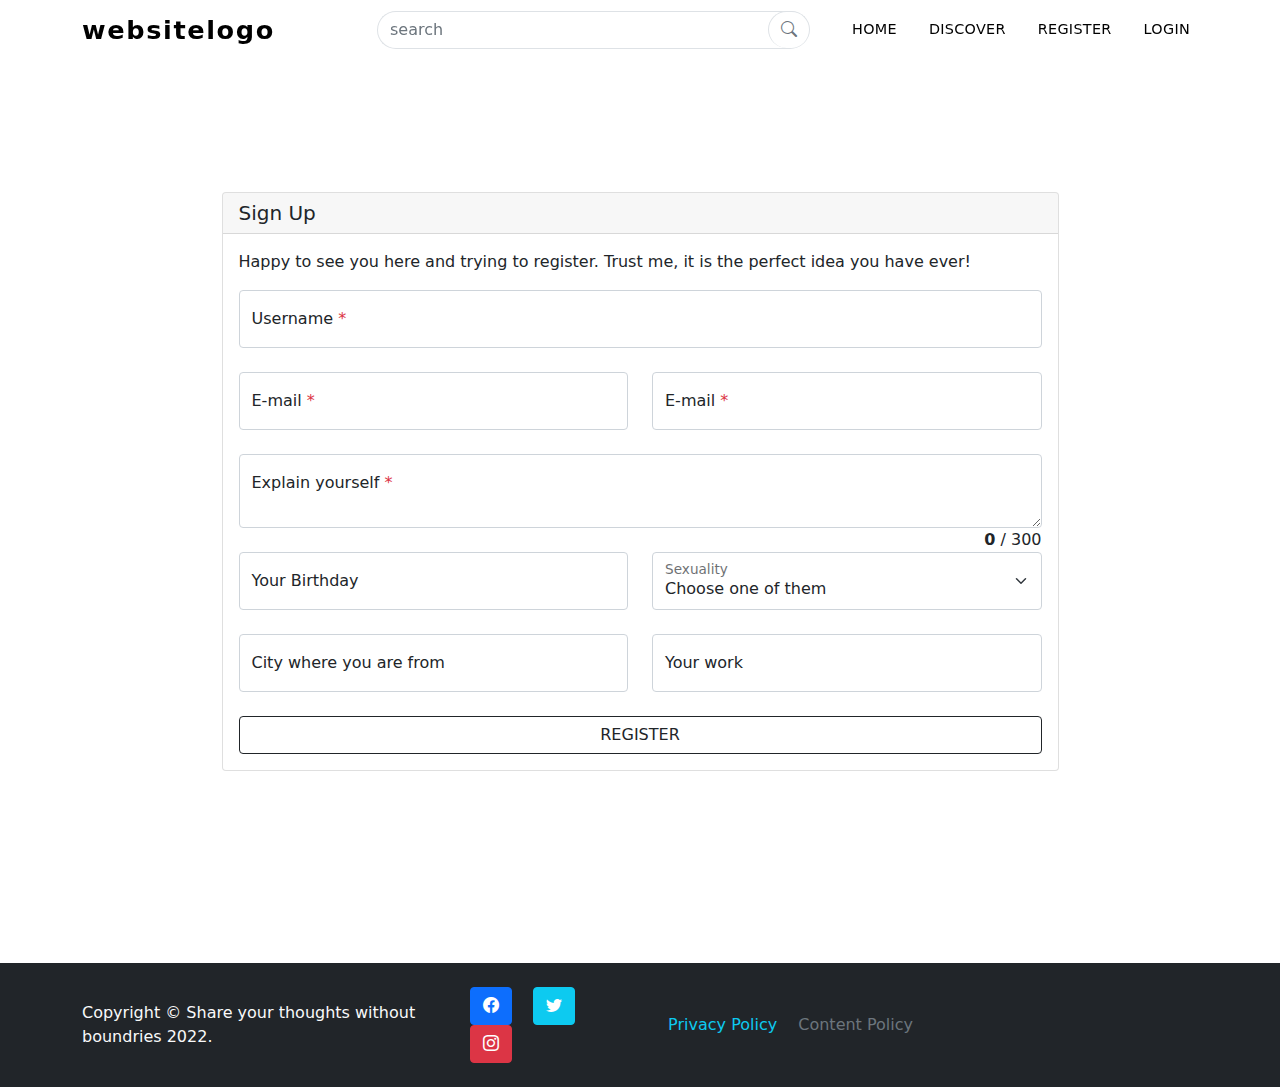
<file: Register.html>
<!DOCTYPE html>
<html>
    <head>
        <title>websitename - Share your thoughts without borders</title>

        <!--META-->
        <meta charset="utf-8">
        <meta name="description" content="Fun. Enthusiastic. Fast.">
        <meta name="keywords" content="Fun, description, Enthusiastic, social media, media, news, haber">
        <meta name="author" content="Galip Argun">
        <meta name="viewport" content="width=device-width, initial-scale=1">	

        <!-- css -->
	    <link rel="stylesheet" type="text/css" href="Style/all.css">

    </head>

    <body id="page-body">
        	
        
        

        <!--header starts-->
        <header>
            <div class="container p-4">


                <!-- navigation start -->
	<nav class="navbar navbar-expand-lg navbar-dark fixed-top" id="mainNavbar">
		<div class="container">
           
            <div class="col-4 col-sm-4 col-md-2 col-lg-2 col-xl-3">
                <a href="index.html" class="navbar-brand" title="galipbook">websitelogo</a>
            </div>
                
            
            
            <div class="col-5 col-sm-7 col-md-9 col-lg-5 col-xl-5 my-1"> 

                <!-- search button starts -->



                    <div class="input-group ps-4 pe-2 px-md-3">
                        <input class="form-control border-end-0 border rounded-pill" type="search" placeholder="search" id="example-search-input">
                        <span class="input-group-append">
                            <button class="btn btn-outline-secondary bg-white border-bottom-0 border rounded-pill ms-n5" type="button">
                                <i class="bi bi-search"></i>
                            </button>
                        </span>
                    </div>



                <!-- search button ends-->


                </div>

      

            <div class="col-2 col-sm-1 col-md-1 col-lg-5 col-xl-4">
                
                <button type="button" class="navbar-toggler" data-bs-toggle="offcanvas" data-bs-target="#myNavbar" aria-controls="myNavbar" aria-rabel="menüyü açma kapama butonu" aria-expanded="false">
                <span class="navbar-toggler-icon"></span>
                </button>

                <div class="offcanvas offcanvas-end" tabindex="-1" id="myNavbar" aria-labelledby="myLabel">
                        <div class="offcanvas-header">
                            <h5 class="offcanvas-title" id="myLabel"> MENU </h5>
                            <button type="button" class="btn-close text-reset" data-bs-dismiss="offcanvas" aria-label="kapat">
                        </div>

                        <div class="offcanvas-body">
                            <ul class="navbar-nav ms-auto text-uppercase  py-lg-2">
                                <li class="nav-item"><a href="index.html" class="nav-link btn-close-canvas">HOME</a></li>
                                <li class="nav-item"><a href="Categories.html"  class="nav-link btn-close-canvas">Discover</a></li>
                                <li class="nav-item"><a href="Register.html"  class="nav-link btn-close-canvas">Register</a></li>
                                <li class="nav-item"><a href="#LModalLogin"  class="nav-link btn-close-canvas" data-bs-toggle="modal">Login</a></li>					
                            </ul>
                        </div>
                </div>


            </div>
		</div>
	</nav>
	    <!-- navigation ends -->


            </div>
        </header>
        <!--header ends-->
    
       
        <!--register starts-->
        <section id="register-page" class="pt-5 pb-5">
            <div class="container pt-5 pb-5">

               

                    <div class="card group-card-specification mx-auto mt-5 mb-5">
                        <h5 class="card-header">Sign Up</h5>
                        <div class="card-body">
                        <p class="card-text">Happy to see you here and trying to register. Trust me, it is the perfect idea you have ever!</p>
                        
                        <form class="needs-validation" action="profile-edit.php" id="formEdit" novalidate>

                            <div class="row">

                                <div class="col-12">

                                    <div class="form-floating mb-4">

                                        <input type="text" id="registerName" class="form-control" placeholder="username" maxlength="40" aria-describedby="ErrName" required>
                                        <label for="Registername">Username
                                            <span class="text-danger" aria-hidden="true">*</span>
                                            <span class="visually-hidden">required</span>
                                        </label>
                                        <div class="invalid-feedback" id="ErrName"></div>

                                    </div>

                                </div>

                                <div class="col-6">


                                    <div class="form-floating mb-4">

                                        <input type="text" id="email" class="form-control" placeholder="E-mail" required>
                                        <label for="e-mail">E-mail
                                            <span class="text-danger" aria-hidden="true">*</span>
                                            <span class="visually-hidden">required</span>
                                        </label>
                                        <div class="invalid-feedback" id="ErrEmail"></div>

                                    </div>


                                </div>

                                <div class="col-6">

                                    <div class="form-floating mb-4">

                                        <input type="text" id="email" class="form-control" placeholder="E-mail" required>
                                        <label for="e-mail">E-mail
                                            <span class="text-danger" aria-hidden="true">*</span>
                                            <span class="visually-hidden">required</span>
                                        </label>
                                        <div class="invalid-feedback" id="ErrEmail"></div>

                                    </div>

                                </div>

                                <div class="col-12">

                                    <div class="form-floating form-textarea mb-md-0">
                                        <textarea id="registerMessage" class="form-control h-50" placeholder="Explain yourself" maxlength="300" required></textarea>
                                        <label for="registerMessage">Explain yourself
                                            <span class="text-danger" aria-hidden="true">*</span>
                                            <span class="visually-hidden">required</span>
                                        </label>
                                        <div class="invalid-feedback" id="ErrMessage"></div>
                                    </div>
                                    <div class="text-dark text-end">
                                        <span id="current-registerMessage-character" class="fw-bold">0</span>
                                        <span>/ 300</span>
                                    </div>

                                </div>

                                <div class="col-6">

                                    <div class="form-floating mb-4">

                                        <input type="text" id="birthday" class="form-control" placeholder="birthday" required>
                                        <label for="birthday">Your Birthday
                                        </label>
                                        <div class="invalid-feedback" id="ErrBirth"></div>

                                    </div>

                                </div>

                                <div class="col-6">

                                    <div class="form-floating mb-4">

                                        <select class="form-select" id="sexuality" aria-label="Default select example">
                                            <option selected>Choose one of them</option>
                                            <option value="1">Male</option>
                                            <option value="2">Female</option>
                                            <option value="3">Nothing</option>
                                            <option value="4">Just Horny</option>
                                          </select>
                                          <label for="sexuality">Sexuality</label>

                                    </div>

                                </div>

                                <div class="col-6">

                                    <div class="form-floating mb-4">

                                        <input type="text" id="city" class="form-control" placeholder="City" required>
                                        <label for="city">City where you are from
                                        </label>

                                    </div>

                                </div>

                                <div class="col-6">

                                    <div class="form-floating mb-4">

                                        <input type="text" id="work" class="form-control" placeholder="work" required>
                                        <label for="work">Your work
                                        </label>

                                    </div>

                                </div>

                                <div class="col-12 mx-auto">
                                    <button class="btn btn-outline-dark w-100" id="btnRegister">REGISTER</button>
                                </div>


                            </div>
                            
                        </form>

                        </div>
                    </div>

            </div>
        </section>
        <!--register ends-->


    

    
	<!-- footer starts -->

	<footer class="footer py-4 bg-dark mt-5">
		<div class="container">
			<div class="row align-items-center">
				<div class="col-lg-4 text-lg-start text-light">
					Copyright &copy; Share your thoughts without boundries 2022.
				</div>
				<div class="col-lg-2 my-3 my-lg-0">
					<a href="#" class="btn btn-primary mx-2 btn-social">
						<i class="bi bi-facebook"></i>
					</a>
					<a href="#" class="btn btn-info mx-2 btn-social">
						<i class="bi bi-twitter text-white"></i>
					</a>
					<a href="#" class="btn btn-danger mx-2 btn-social">
						<i class="bi bi-instagram"></i>
					</a>
				</div>
				<div class="col-lg-3 text-lg-end">
					<a href="#" class="link-info text-decoration-none me-3">Privacy Policy</a>
					<a href="#" class="link-secondary text-decoration-none">Content Policy</a>
				</div>
			</div>
		</div>
	</footer>

	<!-- footer ends -->

    	<!-- üyelik kısmı starts -->
	<div class="modal fade log-modal" id="LModalLogin" tabindex="-1" role="dialog" aria-labelledby="myTitle1" aria-hidden="true">
		<div class="modal-dialog modal-dialog-centered">
			<div class="modal-content">
			<div class="close-modal mt-1" data-bs-dismiss="modal" aria-label="Kapat">
				<i class="bi bi-x-circle"></i>
			</div>
			<div class="container">
				<div class="row justify-content-center">
					<div class="col-lg-8">
						<h2 class="text-uppercase font-weight-bold mt-4" id="myTitle1"> Nice to see you here,</h2>
						<p class="p-intro text-muted mb-4">Log-in and start to share your thoughts.</p>

						<form id="FrmLogin" novalidate>

							<div class="row align-items-stretch mb-2">
								<div class="col-md-12">
									<div class="form-floating mb-4">
										<input type="text" id="username" class="form-control" placeholder="Username or E-mail" required>
										<label for="username">Username or E-mail
											<span class="text-danger" aria-hidden="true">*</span>
											<span class="visually-hidden">required unfortunately</span>
										</label>
										<div class="invalid-feedback" id="ErrName"></div>
									</div>
								</div>
								<div class="col-md-12">
									<div class="form-floating mb-4">
										<input type="password" id="username" class="form-control" placeholder="password" required>
										<label for="password">Password
											<span class="text-danger" aria-hidden="true">*</span>
											<span class="visually-hidden">required unfortunately</span>
										</label>
										<div class="invalid-feedback" id="ErrName"></div>
									</div>
								</div>
								<div class="col-md-12">
									<div class="text-center mx-auto">
										<button type="submit" class="btn btn-primary text-uppercase py-2 mx-3">
											Let me IN!
										</button>
										<div class="btn btn-success text-uppercase py-2">Register</div>
									</div>
								</div>
							</div>

							<div class="divider d-flex align-items-center my-4">
								<p class="text-center fw-bold mx-3 mb-0">OR</p>
							</div>

							<div class="text-center mb-4">if you do not remember password (don't be sad, it could happen), please click <a href="#" class="text-decoration-none">here</a>.</div>

						</form>

					</div>
				</div>
			</div>
		</div>
		</div>
	</div>

	<!-- üyelik kısmı ends-->

    <script src="js/bootstrap/bootstrap.bundle.min.js"></script>
	<script src="js/custom/mainJs.js"></script>

    </body>
</html>
</file>
<file: Style/all.css>
/* fonts */
@import url('https://fonts.googleapis.com/css2?family=Cormorant+Garamond:wght@500&family=Montserrat:wght@400;700&display=swap');
@import url('https://fonts.googleapis.com/css2?family=Cormorant+Garamond:wght@500&family=Montserrat:wght@400;700&family=Roboto:wght@100;300;400;700&display=swap');

/* bootstrap core */
@import url("bootstrap/bootstrap.min.css");

/* bootstrap icons */
@import url("https://cdn.jsdelivr.net/npm/bootstrap-icons@1.8.1/font/bootstrap-icons.css");

/* custom css */
@import url("custom/IndexStyle.css");
</file>
